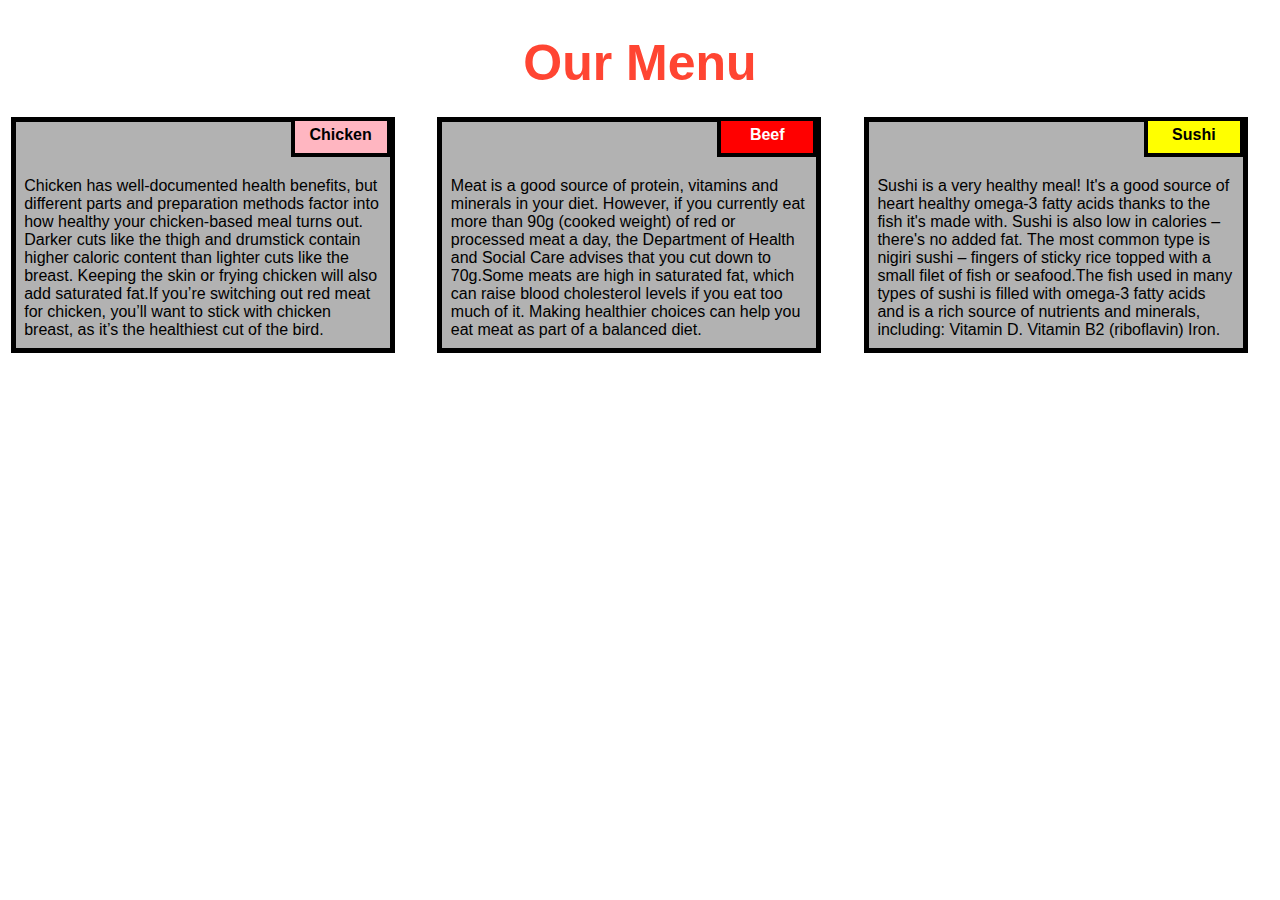
<file: Module 2/index.html>
<!DOCTYPE html>
<html>
<head>

<title>Responsive Layout</title>
<meta name="viewport" content="width=device-width, initial-scale=1">
<link rel="stylesheet" type="text/css" href="style.css">

</head>
<body>
<h1>Our Menu</h1>



  <div class="col-lg-4 col-md-6 col-sm-12">
  	<div class="box">
  		<p class="content-name name1">Chicken</p>
  		<p class="content">Chicken has well-documented health benefits, but different parts and preparation methods factor into how healthy your chicken-based meal turns out. Darker cuts like the thigh and drumstick contain higher caloric content than lighter cuts like the breast. Keeping the skin or frying chicken will also add saturated fat.If you’re switching out red meat for chicken, you’ll want to stick with chicken breast, as it’s the healthiest cut of the bird.</p>
  	</div>
  </div>

  <div class="col-lg-4 col-md-6 col-sm-12">
  	<div class="box">
   		<p class="content-name name2">Beef</p>
   		<p class="content">Meat is a good source of protein, vitamins and minerals in your diet. However, if you currently eat more than 90g (cooked weight) of red or processed meat a day, the Department of Health and Social Care advises that you cut down to 70g.Some meats are high in saturated fat, which can raise blood cholesterol levels if you eat too much of it. Making healthier choices can help you eat meat as part of a balanced diet.
            </p>
  	</div>
  </div>

  <div class="col-lg-4 col-md-12 col-sm-12">
  	<div class="box">
  		<p class="content-name name3">Sushi</p>
  		<p class="content">Sushi is a very healthy meal! It's a good source of heart healthy omega-3 fatty acids thanks to the fish it's made with. Sushi is also low in calories – there's no added fat. The most common type is nigiri sushi – fingers of sticky rice topped with a small filet of fish or seafood.The fish used in many types of sushi is filled with omega-3 fatty acids and is a rich source of nutrients and minerals, including: Vitamin D. Vitamin B2 (riboflavin) Iron.</p>
  	</div>	
  </div>

</body>
</html>
</file>
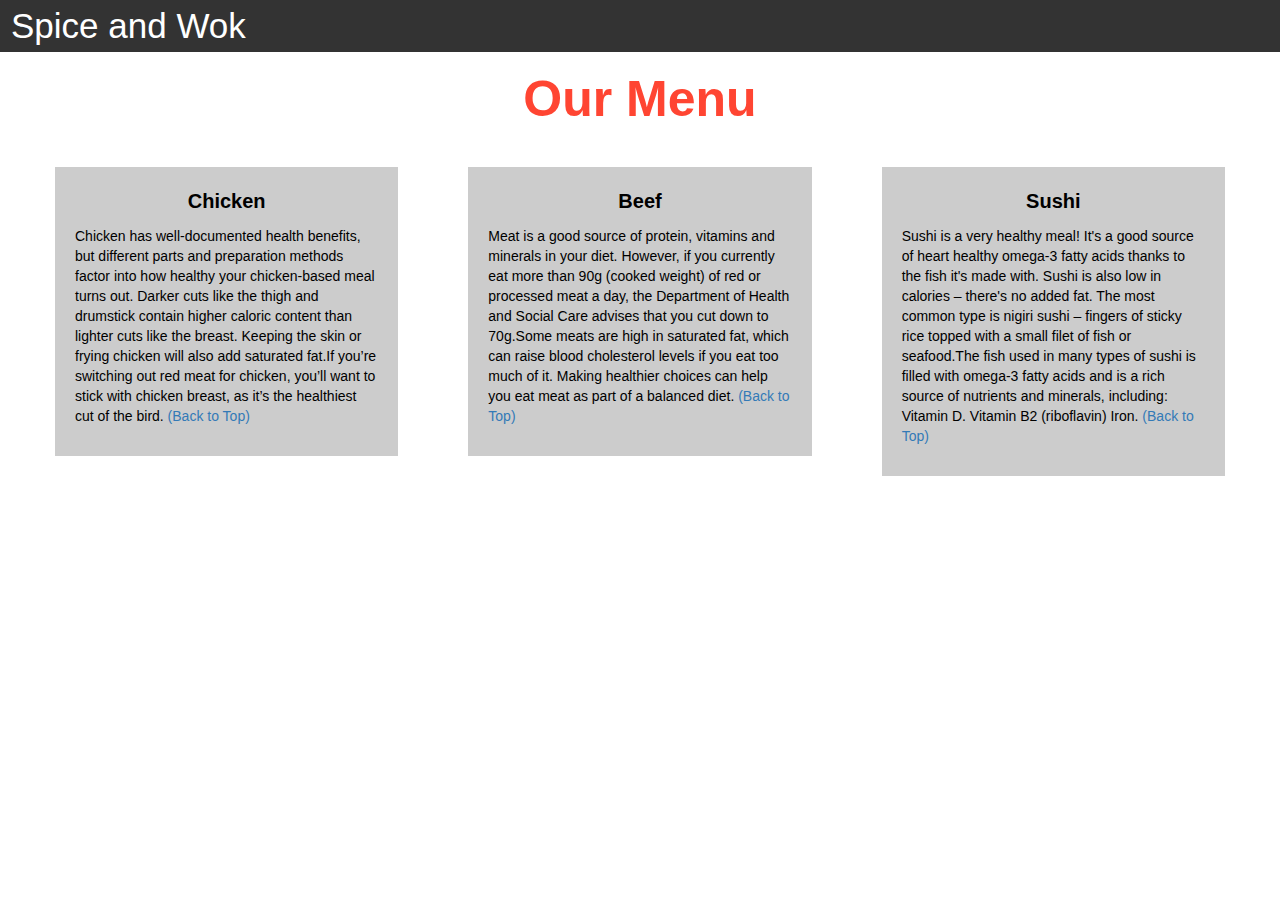
<file: Module 3/index.html>
<!DOCTYPE html>
<html>
<head>

<title>Module 3</title>

  <meta name="viewport" content="width=device-width, initial-scale=1">
  <link rel="stylesheet" href="https://maxcdn.bootstrapcdn.com/bootstrap/3.3.7/css/bootstrap.min.css">
  <script src="https://ajax.googleapis.com/ajax/libs/jquery/3.3.1/jquery.min.js"></script>
  <script src="https://maxcdn.bootstrapcdn.com/bootstrap/3.3.7/js/bootstrap.min.js"></script>

</head>

<meta name="viewport" content="width=device-width, initial-scale=1">
<link rel="stylesheet" type="text/css" href="style.css">



<body>


<nav class="navbar" id="top">
  <div class="container-fluid">

    <div class="navbar-header">
      <button type="button" class="navbar-toggle" data-toggle="collapse" data-target="#myNavbar">
        <span class="icon-bar"></span>
        <span class="icon-bar"></span>
        <span class="icon-bar"></span> 
      </button>
      <a class="navbar-brand" href="#">Spice and Wok</a>
    </div>

    <div class="collapse" id="myNavbar">
      <ul class="nav navbar-nav visible-xs">
        <li><a class="menu-item" href="#">Chicken</a></li>
        <li><a class="menu-item" href="#">Beef</a></li> 
        <li><a class="menu-item" href="#">Sushi</a></li> 
      </ul>
    </div>

  </div>
</nav>

<h1 class="main-title">Our Menu</h1>



<div class="row">

  <div class="col-lg-4 col-md-6 col-sm-12">
    <div class="content-box">
      <p class="item-name">Chicken</p>
      <p>Chicken has well-documented health benefits, but different parts and preparation methods factor into how healthy your chicken-based meal turns out. Darker cuts like the thigh and drumstick contain higher caloric content than lighter cuts like the breast. Keeping the skin or frying chicken will also add saturated fat.If you’re switching out red meat for chicken, you’ll want to stick with chicken breast, as it’s the healthiest cut of the bird.
        
        <a href="#top">(Back to Top)</a></p>
    </div>
  </div>

  <div class="col-lg-4 col-md-6 col-sm-12">
    <div class="content-box">
      <p class="item-name">Beef</p>
      <p>Meat is a good source of protein, vitamins and minerals in your diet. However, if you currently eat more than 90g (cooked weight) of red or processed meat a day, the Department of Health and Social Care advises that you cut down to 70g.Some meats are high in saturated fat, which can raise blood cholesterol levels if you eat too much of it. Making healthier choices can help you eat meat as part of a balanced diet.
          <a href="#top">(Back to Top)</a></p>
    </div>
  </div>


  <div class="col-lg-4 col-md-12 col-sm-12">
    <div class="content-box">
      <p class="item-name">Sushi</p>
      <p>
        Sushi is a very healthy meal! It's a good source of heart healthy omega-3 fatty acids thanks to the fish it's made with. Sushi is also low in calories – there's no added fat. The most common type is nigiri sushi – fingers of sticky rice topped with a small filet of fish or seafood.The fish used in many types of sushi is filled with omega-3 fatty acids and is a rich source of nutrients and minerals, including: Vitamin D. Vitamin B2 (riboflavin) Iron.
        <a href="#top">(Back to Top)</a></p>
    </div>
  </div>

</div>


</body>
</html>
</file>
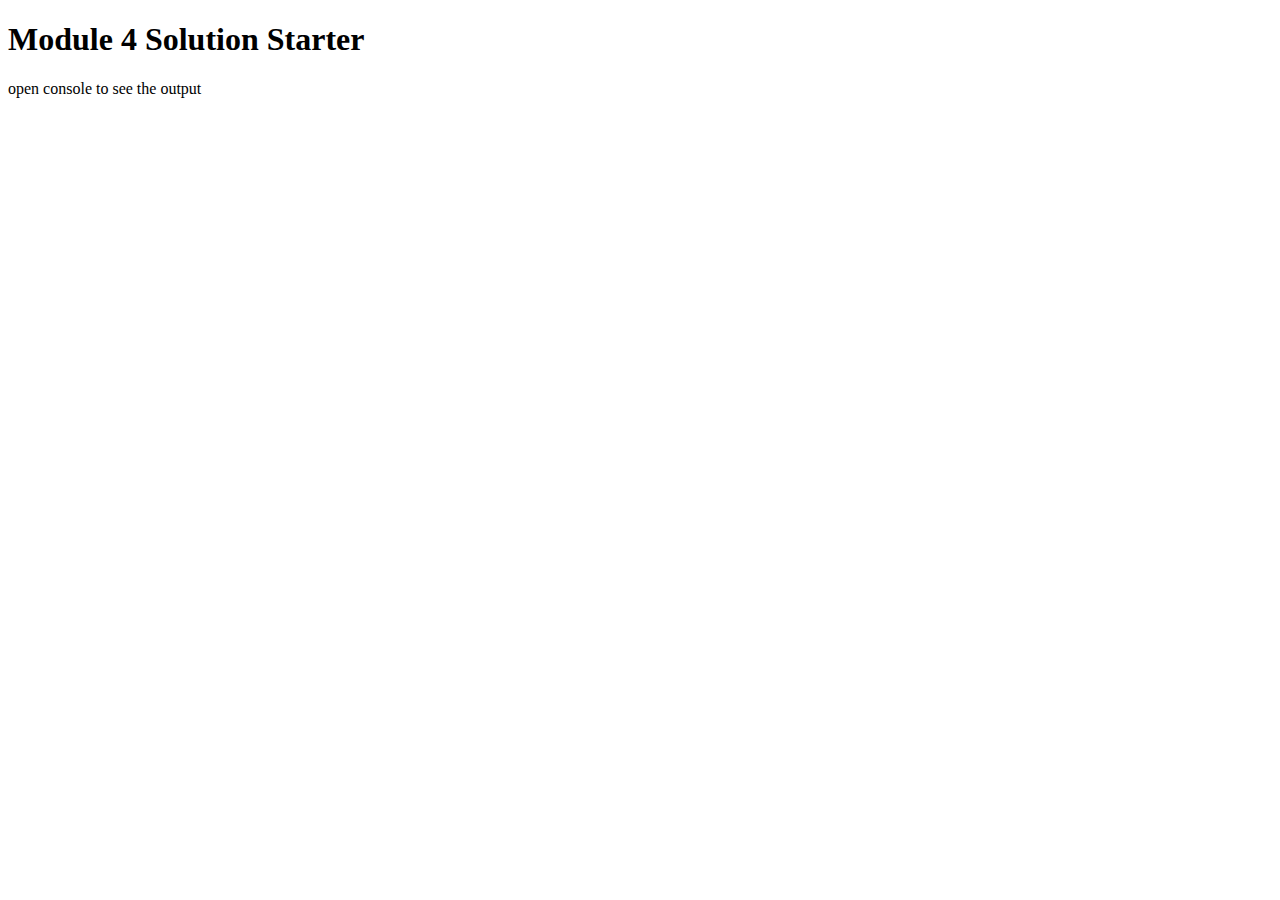
<file: Module 4/index.html>
<!DOCTYPE html>
<html>
<head>
  <meta charset="utf-8">
  <title>Module 4 Solution Starter</title>
  <script src="SpeakHello.js"></script>
  <script src="SpeakGoodBye.js"></script>
  <script src="script.js"></script>
</head>
<body>
  <h1>Module 4 Solution Starter</h1>
  <p>open console to see the output</p>
</body>
</html>
</file>
<file: Module 2/style.css>
* {
    box-sizing: border-box;
  }
  
  body{
      margin: 0;
      padding: 0;
    font-family: "Comic Sans MS", cursive, sans-serif;
  }
  
  .row{
    margin-top: 5%;
    margin-bottom: 5%;
  }
  
  h1 {
    margin-bottom: 15px;
    text-align: center;
    color: #ff4532;
    font-size: 50px;
  }
  
  
  .box{
    width: 100%;
    overflow: none;
  }
  
  
  .content-name{
    overflow: none;
    text-align: center;
    border: 4px solid black;
    width: 100px;
    height: 40px;
    padding: 5px;
    float: right;
    margin-right: 36px;
    margin-top: 0px;
    font-weight: bold;
    position: relative;
  }
  
  .content{
    border: 5px solid black;
    width: 90%;
    height: auto;
    margin: 2.5%;
    color: black
    font-size: 25px;
    padding: 2%;
    padding-top: 55px;
    background-color: rgba(0,0,0,0.3);
  }
  
  .name1{
    background-color: #FFB6C1;
  }
  
  .name2{
    color: white;
    background-color: #FF0000;
  }
  .name3{
    background-color: #FFFF00;
  }
  
  
  /********** Large devices only **********/
  @media (min-width: 992px) {
    .col-lg-4 {
        float: left;
      width: 33.33%;
    }
  }
  /********** Medium devices only **********/
  @media (min-width: 768px) and (max-width: 991px) {
    .col-md-6,.col-md-12 {
      float: left;
    }
    .col-md-6 {
      width: 50%;
    }
    .col-md-12 {
      margin-left: -10px;
      width: 100%;
    }
    .name3{
      margin-right: 65px;
      width: 100px;
    }
  }
  
  @media (min-width: 0px) and (max-width: 767px) {
    .col-sm-12 {
        float: left;
      width: 100%;
    }
    .content-name{
      margin-right: 30px;
    }
  }
</file>
<file: Module 3/style.css>
.container-fluid{
	margin: 0;
	padding: 0;
}

.navbar{
	border-radius: 0px;
	background-color: rgba(0,0,0,0.8);
}

.navbar-brand{
  font-size: 35px;
  color: white;
  padding-left: 25px;
}

.navbar-brand:hover{
	color: white;
}

.nav{
	margin: 0;
	padding: 0;
}

.navbar-nav{
  font-size: 25px;
  text-align: center;
  margin: 0;
  padding: 0;
}

.navbar-toggle{
	border: 2px solid white;
	margin-right: 25px;
}

.icon-bar{
	background-color: white;
}


.main-title{
  margin-bottom: 15px;
  text-align: center;
  color: #ff4532;
  font-size: 50px;
  font-family: "Comic Sans MS", cursive, sans-serif;
  font-weight: bold;
}

li{
	box-sizing: border-box;
	width: 100%;
}

.menu-item{
	padding: 0;
	margin: 0;
	width: 100%;
	background-color: white;
	border-bottom: 1px solid black;
	color: black;
	display: block;
}

.menu-item:hover{
	background-color: rgba(0,0,0,0.9);
	color: rgba(0,0,0,0.4);
}



.row{
	margin: 20px;
}

.content-box{
	margin: 20px;
	width: auto;
	height: auto;
	color: black;
	background-color: rgba(0,0,0,0.2);
	font-family: "Comic Sans MS", cursive, sans-serif;
	padding: 20px;
}

.item-name{
	text-align: center;
	font-size: 20px;
	font-weight: bold;
}

#top{
</file>
